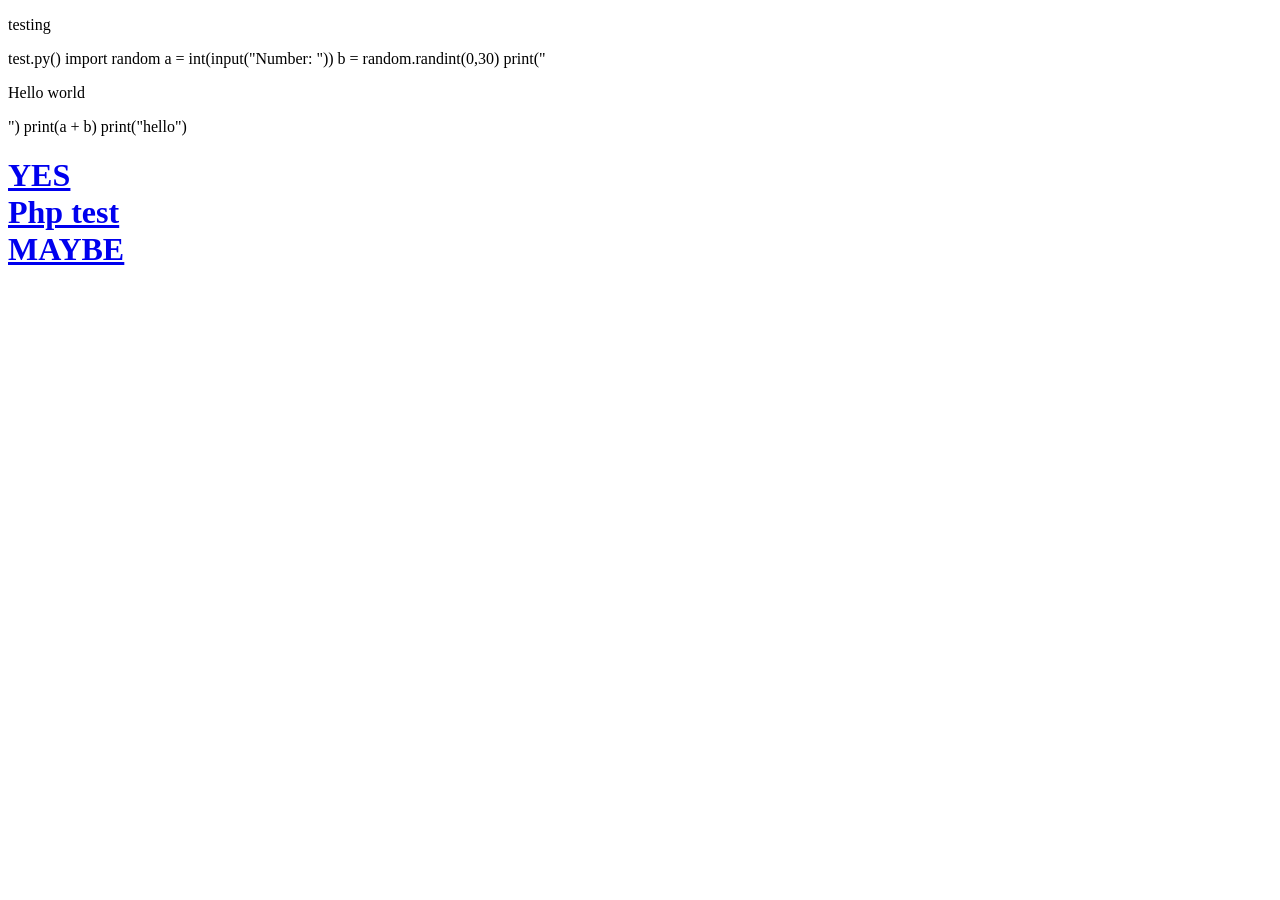
<file: Main.html>
<!DOCTYPE html>
<html lang="en">
<link rel="shortcut icon" type="image/png" href="YES.png"/>

  <head>
    
    <meta charset="utf-8">
     
    <title>test</title> 
    <link rel="stylesheet" href="styles.css">
    <script defer src="https://pyscript.net/alpha/pyscript.js"></script>
    <p>testing</p>
    
    <py-script> 
      test.py()
      import random
      a = int(input("Number: "))
      b = random.randint(0,30)
      print("<p>Hello world</p>")
      print(a + b)

    </py-script>
    <py-repl>
      print("hello")
    </py-repl>
   </head>
  <body>
    <h1>
      <a href="test2.html">YES</a>
      <br>
      <a href="index.php">Php test</a>
      <br>
      <a href="https://www.youtube.com/watch?v=dQw4w9WgXcQ">MAYBE</a>
    </h1>
    <!--Footer-->
    <footer style="height:auto; background-color:#F7C201;">
      <h1><YES</h1>
    </footer>
  </body>
</html>
</file>
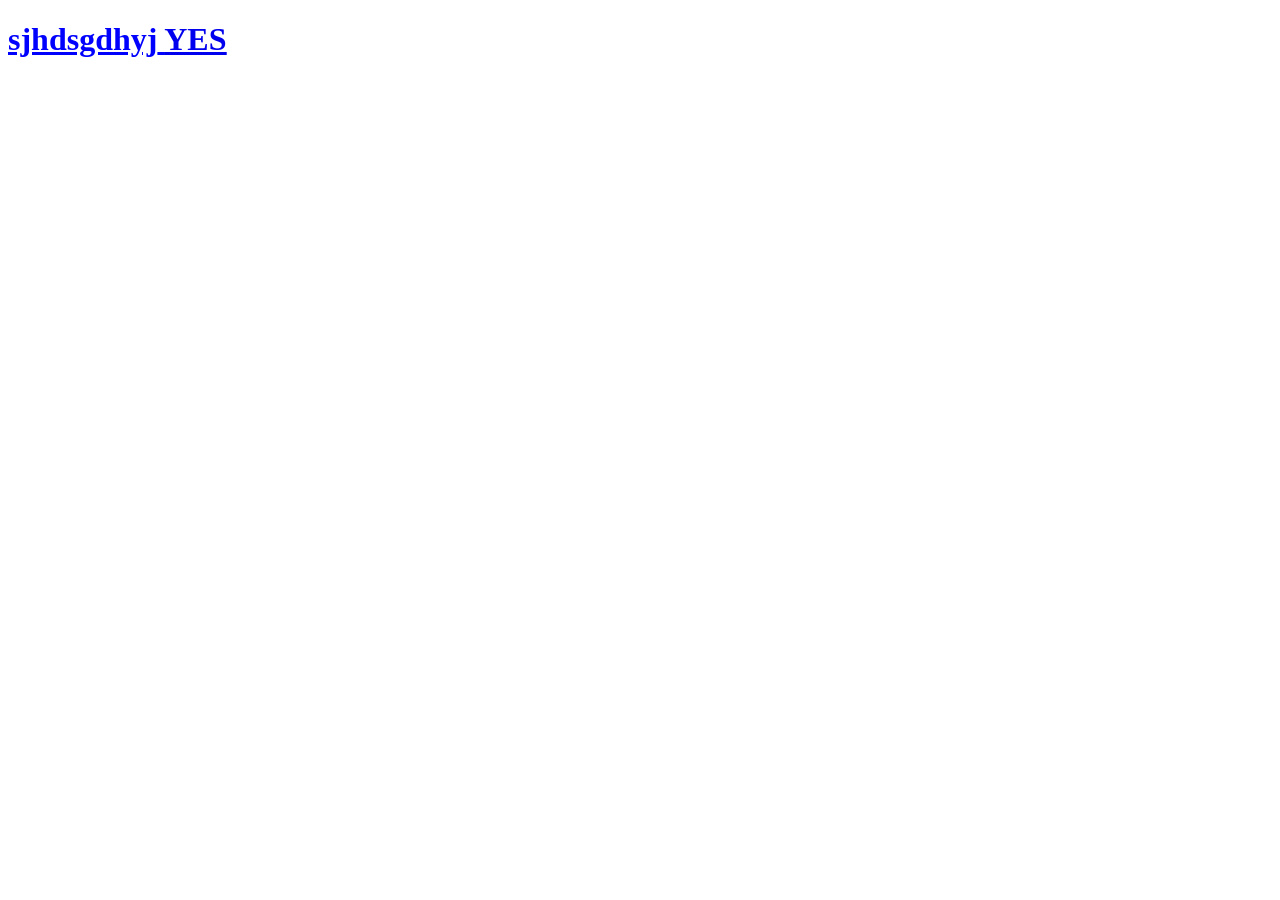
<file: test2.html>
<!DOCTYPE html>
<html lang="en">
<link rel="shortcut icon" type="image/jpg" href="favicon.jpg"/>
  <head>
    <link rel="stylesheet" href="styles.css">
    <meta charset="utf-8">
    
    <title>test</title>
    <link rel="stylesheet" href="https://pyscript.net/alpha/pyscript.css" />
    <script defer src="https://pyscript.net/alpha/pyscript.js"></script>
    <h1>
      <a index.html>sjhdsgdhyj</a>
      <a href="https://www.youtube.com/watch?v=dQw4w9WgXcQ">YES</a>
    </h1>
   </head>
  <body>
  </body>
</html>
</file>
<file: styles.css>
h1 {
  color:blue;
  text-decoration: underline;
}
</file>
